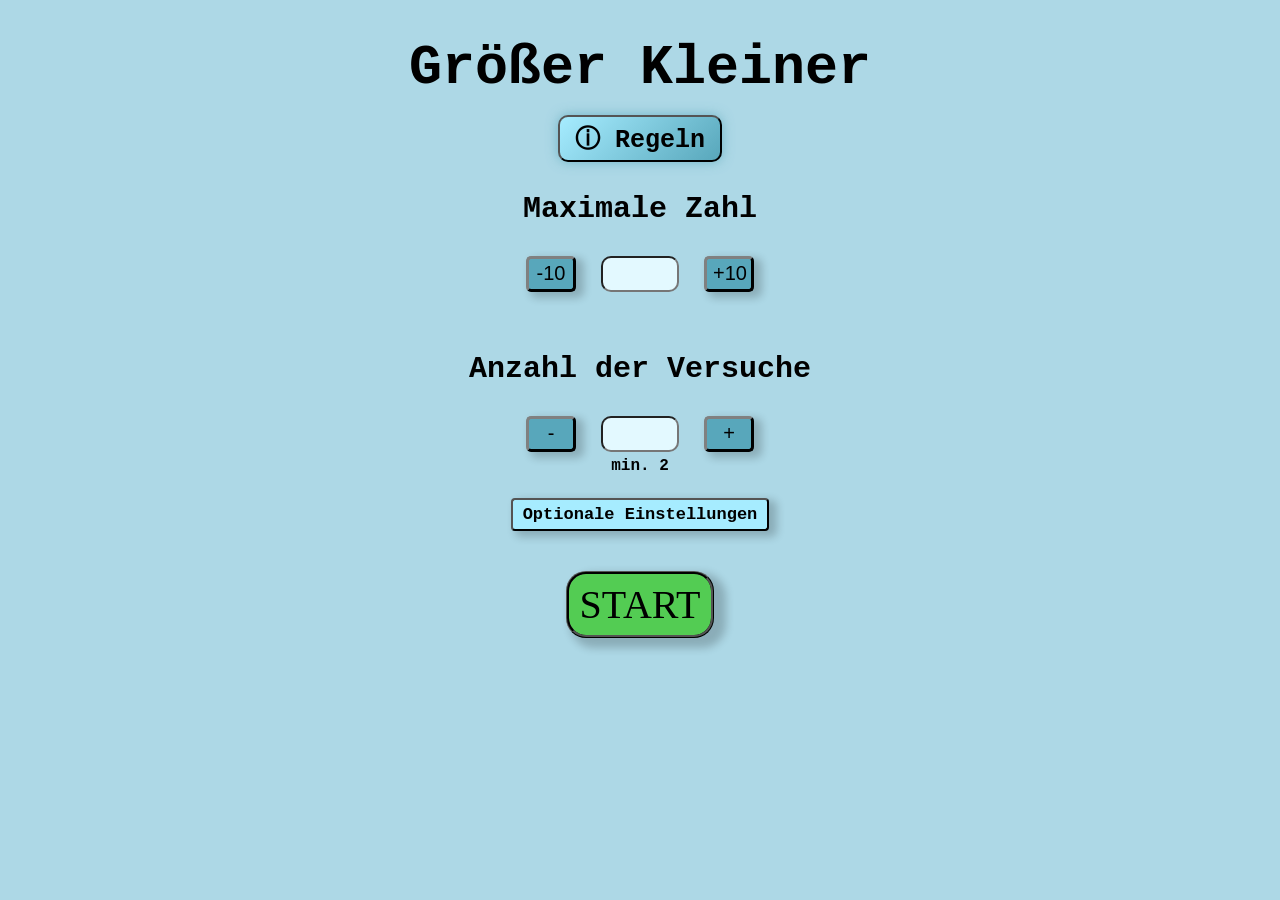
<file: index.html>
<!doctype html>
<html lang="de">
	<head>
		<meta charset="utf-8">

		<link rel="stylesheet"  href="style.css">
		<script src="script.js"></script>
		<title>Größer Kleiner</title>
	</head>

    <body onload="decimalNums()">

    <h1>Größer Kleiner</h1>

    
    <div id="inputs" class="cfg">
        <div>
            <button id="rulesButton" onclick="rules()">ⓘ   Regeln</button>
            <div id="rules" style="display: none;">
                <div id="rulesContainer">
                    <span id="cross" onclick="rules()">&#10008;</span>
                    <ul id="rulesText">
                        <li>Der Benutzer gibt eine Zahlenmenge und die Anzahl der Versuche ein<br><p id="importantRule">!!! Zahlenmenge muss größer oder gleich 10 sein !!!</p></li>
                        <li>Danach generiert der Computer eine Randomzahl in dieser Zahlenmenge</li>
                        <li>Der Benutzer muss erraten, welche Zahl der Computer sich ausgedacht hat</li>
                        <li>Nach jedem Versuch gibt der Computer an, ob die richtige Zahl größer &#129029; oder kleiner &#129031; ist</li>
                    </ul>
                </div>
            </div>
        </div>

    <div class="settings">

    <h3>Maximale Zahl</h3>
        <div class="controls">
            <button onclick="stepMaxNumber(-10)">-10</button>
            <input id="maxNumber" class="numberInput" type="number" step="1">
            <button onclick="stepMaxNumber(10)">+10</button>
        </div>

    <h3 id="triesCount">Anzahl der Versuche</h3>
        <div class="controls">
            <button onclick="stepMaxTries(-1)">-</button>
            <input id="maxTries" class="numberInput" type="number" min="2" step="1">
            <button onclick="stepMaxTries(1)">+</button>
        </div>
        <span id="minTries"><b>min. 2</b></span>

        <button id="settingsButton" onclick="optionalSettings(this)">Optionale Einstellungen</button>
        <div id="optionalSettings" style="display: none;">
            <h3>Minimale Zahl</h3>
                <div class="controls">
                    <button onclick="stepMinNumber(-10)">-10</button>
                    <input id="minNumber" class="numberInput" type="number" step="1">
                    <button onclick="stepMinNumber(10)">+10</button>
                </div>
        </div>
    </div>

    <button id="start" onclick="start()">START</button>
    </div>

    <div class="game">
        <div class="cfgInGame">
            <h2 id="gameMessage">Eine Zahl zwischen <span id="minNumBetween"></span> und <span id="maxNumBetween"></span></h2>
            <h2 id="wordInBrackets">(einschließlich)</h2>
            <h2>Versuche übrig: <span id="tries"></span></h2>
        </div>

        <div class="guessHUD">
            <input id="tryField" class="numberInput" type="number" min="1" onkeyup="tryField(event)">
            <!-- <button id="submitButton" onclick="submitButton(event)">&#x2713;</button> -->
        </div>

        <div class="resOptions"></div>
        <p id="compare"></p>
    </div>
    </body>
</html>
</file>
<file: style.css>
body {
    font-family: 'Courier New', Courier, monospace;
    background-color: #add8e6;
    width: 100%;
    margin: 0px;
    display: flex;
    justify-content: center;
    flex-direction: column;
    align-items: center;
}
/* Chrome, Safari, Edge, Opera */
input::-webkit-outer-spin-button,
input::-webkit-inner-spin-button {
  -webkit-appearance: none;
  margin: 0;
}

/* Firefox */
input[type=number] {
  -moz-appearance: textfield;
}

h1 {
    font-size: 55px;
    margin-bottom: 15px;
}

h2 {
    font-size: 30px;
}

h3 {
    font-size: 30px;
}

ul {
    margin: 12px 0px;
    padding: 0px 35px;
}

#gameMessage {
    margin-bottom: 5px;
}

#wordInBrackets {
    margin-top: 0px;
}

.cfg {
    display: flex;
    justify-content: center;
    flex-direction: column;
    align-items: center;
}

.settings {
    width: 100%;
    display: flex;
    text-align: center;
    flex-direction: column;
}

#rulesButton {
    padding: 5px 15px;
    font-family: 'Courier New', Courier, monospace;
    font-weight: 600;
    font-size: 25px;
    background: linear-gradient(135deg, #a6ecff, #58a7bb);
    background-color: #6fd0e6;
    box-shadow: 0 0 12px rgba(88, 167, 187, 0.7);
    border-radius: 10px;
}

#rulesButton:hover {
    transform: scale(1.03);
    background: #7bd9ed;
    cursor: pointer;
}

#rules {
    width: 100%;
    height: 100%;
    position: absolute;
    top: 0;
    left: 0;
    backdrop-filter: brightness(0.6);
}

#rulesContainer {
    position: absolute;
    justify-self: center;
    justify-content: left;
    z-index: 1;
    margin: auto;
    top: 19%;
    width: 55%;
    height: 53%;
    padding-right: 8px;
    font-size: 25px;
    font-weight: 600;
    background-color: #dcf6ff;
    border: 7px outset #2879c5;
    border-radius: 10px;
}

#importantRule {
    margin: 10px 0px;
    color: #af0000;
}

#cross {
    cursor: pointer;
    float: right;
}

#rulesText li {
    margin: 10px 0px;
}

.controls {
    width: 100%;
    display: flex;
    justify-content: center;
    flex-direction: row;
    gap: 25px;
}

.controls button {
    background-color: #58a7bb;
    text-align: center;
    width: 50px;
    font-size: 20px;
    border: #2c2c2c;
    border-style: outset;
    border-radius: 5px;
    cursor: pointer;
    box-shadow: 6px 4px 8px 2px rgba(0, 0, 0, 0.2);
}

#triesCount {
    margin-top: 60px;
}

#minTries {
    margin-top: 5px;
}

.numberInput {
    font-size: 30px;
    height: 30px;
    text-align: center;
    max-width: 70px;
    border-radius: 10px;
    background-color: #e3f9ff;
}

#settingsButton {
    margin: 23px auto;
    margin-bottom: 0px;
    padding: 5px 10px;
    font-family: 'Courier New', Courier, monospace;
    font-size: 17px;
    font-weight: 700;
    background-color: #a6ecff;
    box-shadow: 6px 4px 8px 2px rgba(0, 0, 0, 0.2);
    border-radius: 4px;
    cursor: pointer;
}

#start {
    background-color: #53cc53;
    text-align: center;
    color: #000000;
    font-family: cursive;
    padding: 7px 10px;
    font-size: 40px;
    border: #000000;
    border-style: ridge;
    border-radius: 20px;
    cursor: pointer;
    margin-top: 40px;
    box-shadow: 8px 6px 8px 4px rgba(0, 0, 0, 0.2);
}

.game {
    display: none;
    width: 100%;
    justify-content: center;
    flex-direction: column;
    align-items: center;
}

.cfgInGame {
    display: flex;
    align-items: center;
    flex-direction: column;
}

#tryfield {
    width: 100%;
    display: flex;
    align-items: center;
    text-align: center;
}

#submitButton {
    height: 35px;
    font-size: 23px;
    background-color: #53cc53;
    border-radius: 20px;
}

.resOptions {
    display: flex;
    align-items: center;
    flex-direction: column;
    font-size: 25px;
    font-weight: 600;
}
</file>
